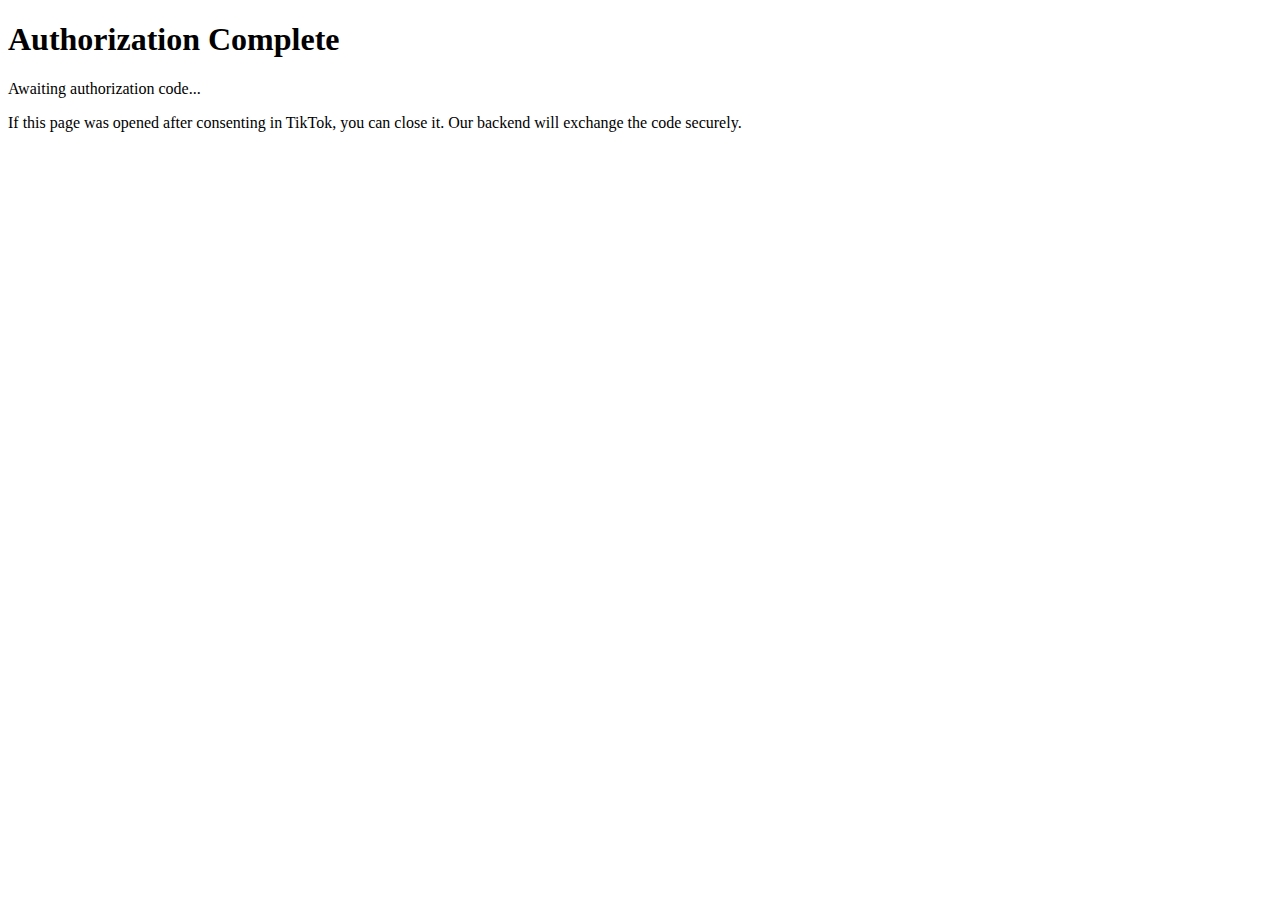
<file: public/auth/callback/index.html>
<!DOCTYPE html><html lang="en"><head><meta charset="utf-8"><title>OAuth Callback – Reelr</title><meta name="viewport" content="width=device-width,initial-scale=1"><script>/* Placeholder handler: In production this page would parse ?code=&state=, then POST to backend */
(function(){const params=new URLSearchParams(window.location.search);const code=params.get('code');const state=params.get('state');if(code){document.addEventListener('DOMContentLoaded',()=>{document.getElementById('status').textContent='Received authorization code. You may return to the Reelr app.';});}})();</script></head><body><main><h1>Authorization Complete</h1><p id="status">Awaiting authorization code...</p><p>If this page was opened after consenting in TikTok, you can close it. Our backend will exchange the code securely.</p></main></body></html>
</file>
